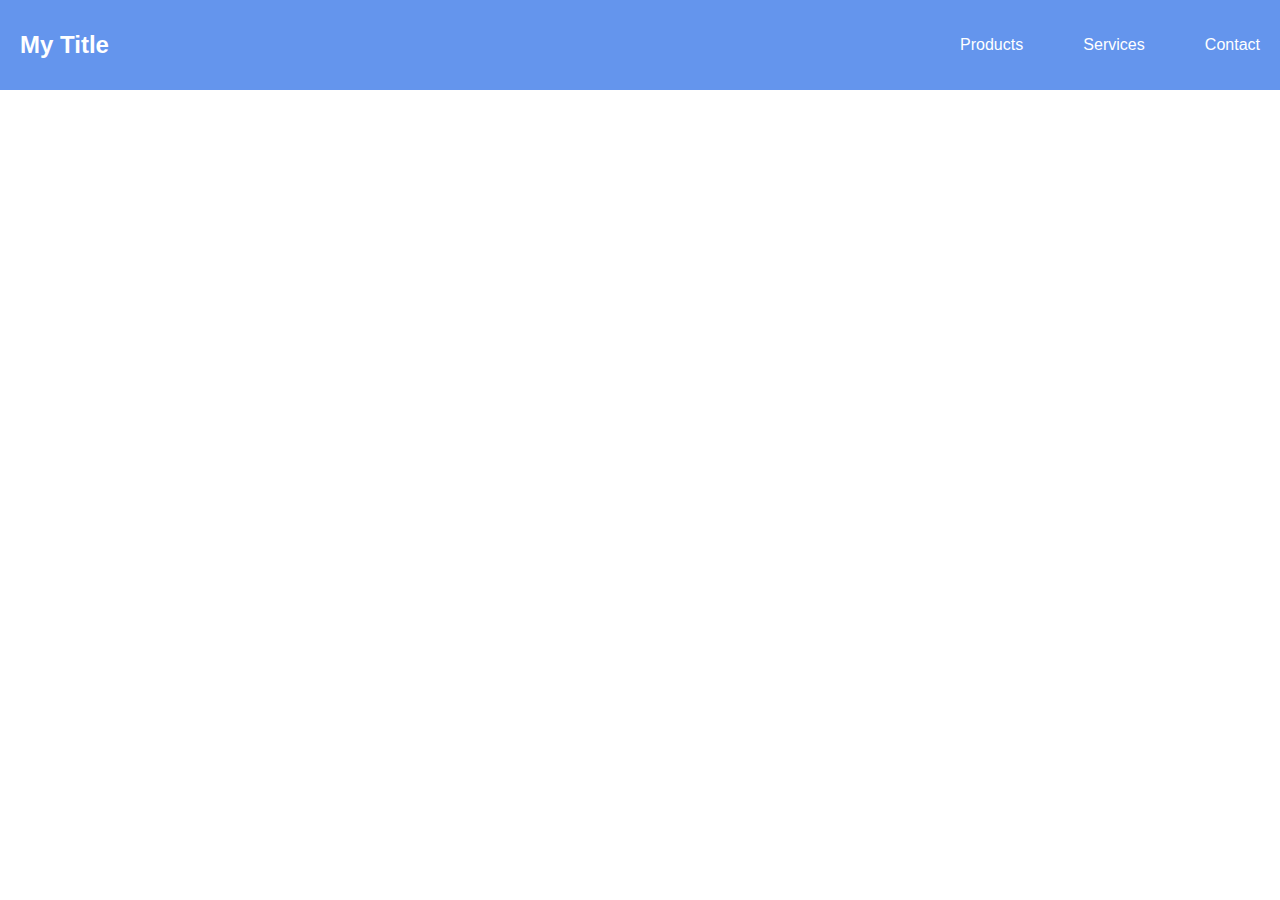
<file: flexbox.html>
<!DOCTYPE html>
<html lang="en">
<head>
  <meta charset="UTF-8">
  <meta http-equiv="X-UA-Compatible" content="IE=edge">
  <meta name="viewport" content="width=device-width, initial-scale=1.0">
  <title>Document</title>
</head>
<body>
  <style>
    * {
      font-family: Arial, Helvetica, sans-serif;
    }

    body {
      padding: 0px;
      margin: 0px;
    }

    .title {
      margin: 0px;
    }

    .nav-bar {
      background-color: cornflowerblue;
      color: white;
      display: flex;
      align-items: center;
      justify-content: space-between;
      padding: 20px;
    }

    .nav-bar__items {
      display: flex;
      justify-content: space-between;
      width: 300px;
    }

    .item {
      list-style: none;
    }

  </style>


  <nav class="nav-bar">
    <h2 class="title">My Title</h2>
    <ul class="nav-bar__items">
      <li class="item">Products</li>
      <li class="item">Services</li>
      <li class="item">Contact</li>
    </ul>
  </nav>

</body>
</html>
</file>
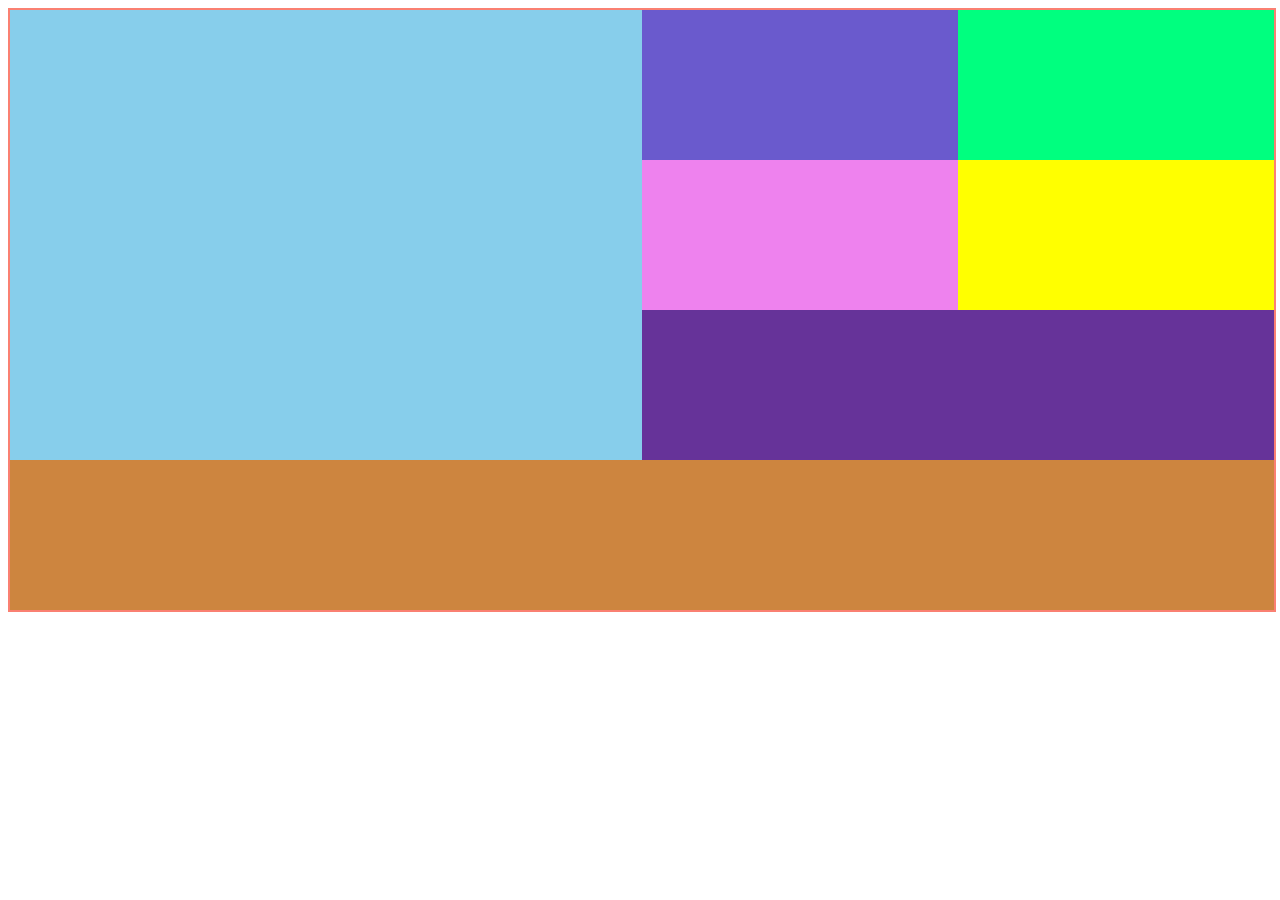
<file: grid.html>
<!DOCTYPE html>
<html lang="en">
<head>
  <meta charset="UTF-8">
  <meta http-equiv="X-UA-Compatible" content="IE=edge">
  <meta name="viewport" content="width=device-width, initial-scale=1.0">
  <title>Document</title>
</head>
<body>
  <style>
    .container {
      display: grid;
      height: 600px;
      width: 100%;
      border: 2px solid salmon;
      grid-template-columns: 2fr 1fr 1fr;
      grid-template-rows: 1fr 1fr 1fr 1fr;
      grid-template-areas: 
        "item1 item2 item3"
        "item1 item5 item6"
        "item1 item9 item9"
        "item10 item10 item10"
      ;
    }

    .item {
      background-color: seagreen;
    }

    .item-1 {
      grid-area: item1;
      background-color: skyblue;
    }

    .item-2 {
      grid-area: item2;
      background-color: slateblue;
    }

    .item-3 {
      grid-area: item3;
      background-color: springgreen;
    }

    .item-4 {
      grid-area: item4;
      background-color: tomato;
    }

    .item-5 {
      grid-area: item5;
      background-color: violet;
    }

    .item-6 {
      grid-area: item6;
      background-color: yellow;
    }

    .item-7 {
      grid-area: item7;
      background-color: teal;
    }

    .item-8 {
      grid-area: item8;
      background-color: palegoldenrod;
    }

    .item-9 {
      grid-area: item9;
      background-color:rebeccapurple;
    }

    .item-10 {
      grid-area: item10;
      background-color: peru;
    }
  </style>

  <div class="container">
    <div class="item item-1"></div>
    <div class="item item-2"></div>
    <div class="item item-3"></div>
    <div class="item item-4"></div>
    <div class="item item-5"></div>
    <div class="item item-6"></div>
    <div class="item item-7"></div>
    <div class="item item-8"></div>
    <div class="item item-9"></div>
    <div class="item item-10"></div>
  </div>
  
</body>
</html>
</file>
